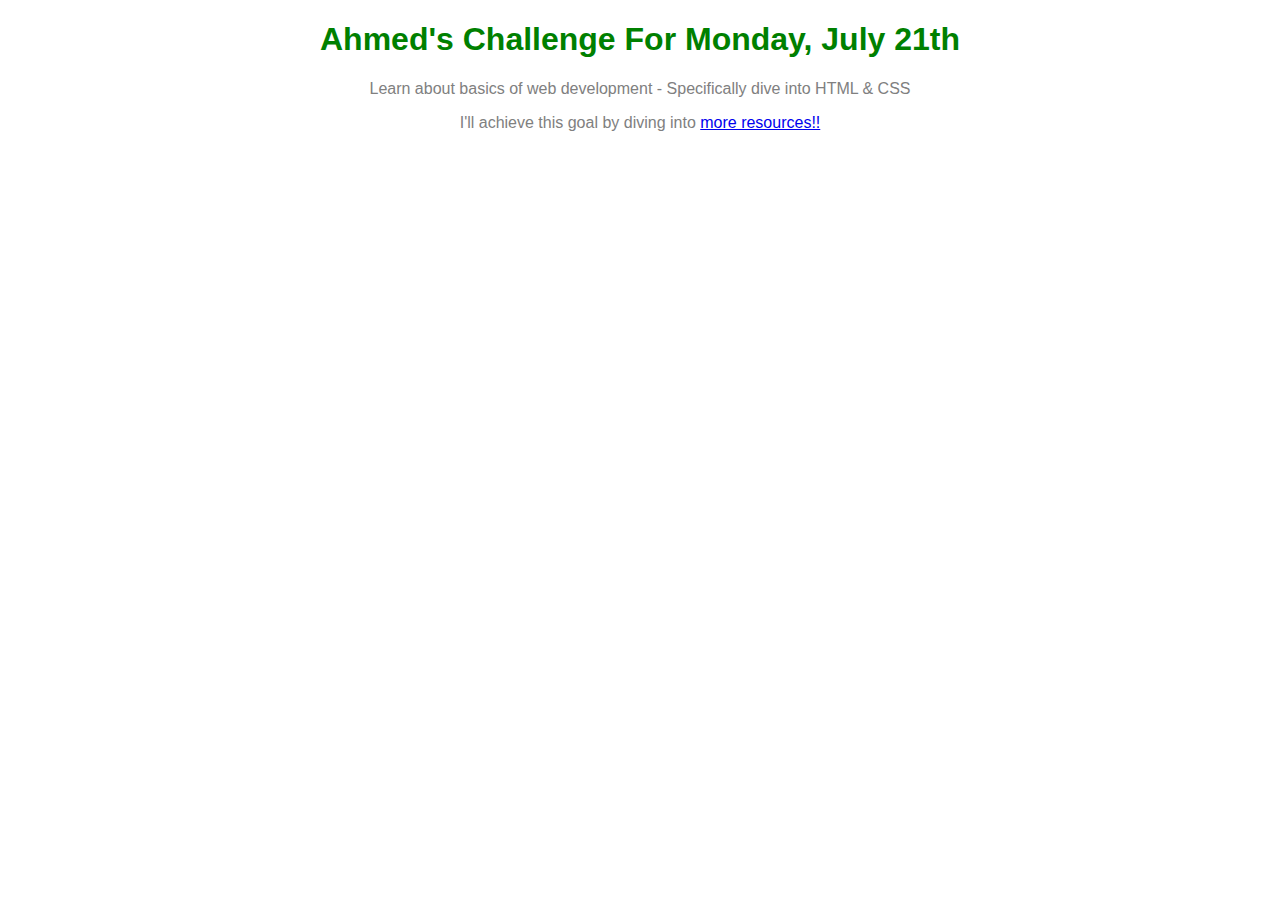
<file: assets/index.html>
<!DOCTYPE html>
<html lang="en">

<head>
    <meta charset="UTF-8">
    <meta http-equiv="X-UA-Compatible" content="IE=edge">
    <meta name="viewport" content="width=device-width, initial-scale=1.0">
    <title>My website</title>
    <style>
        h1 {
            font-family: sans-serif;
            text-align: center;
            color: green;
        }

        p {
            font-family: sans-serif;
            text-align: center;
            color: rgb(128, 128, 128);
        }
    </style>
</head>

<body>
    <h1>
        Ahmed's Challenge For Monday, July 21th
    </h1>
    <p>
        Learn about basics of web development - Specifically dive into HTML & CSS
    </p>
    <!-- download extention preetier -->
    <p>
        I'll achieve this goal by diving into
        <a href="https://www.google.com">more resources!!</a>
    </p>
</body>

</html>
</file>
